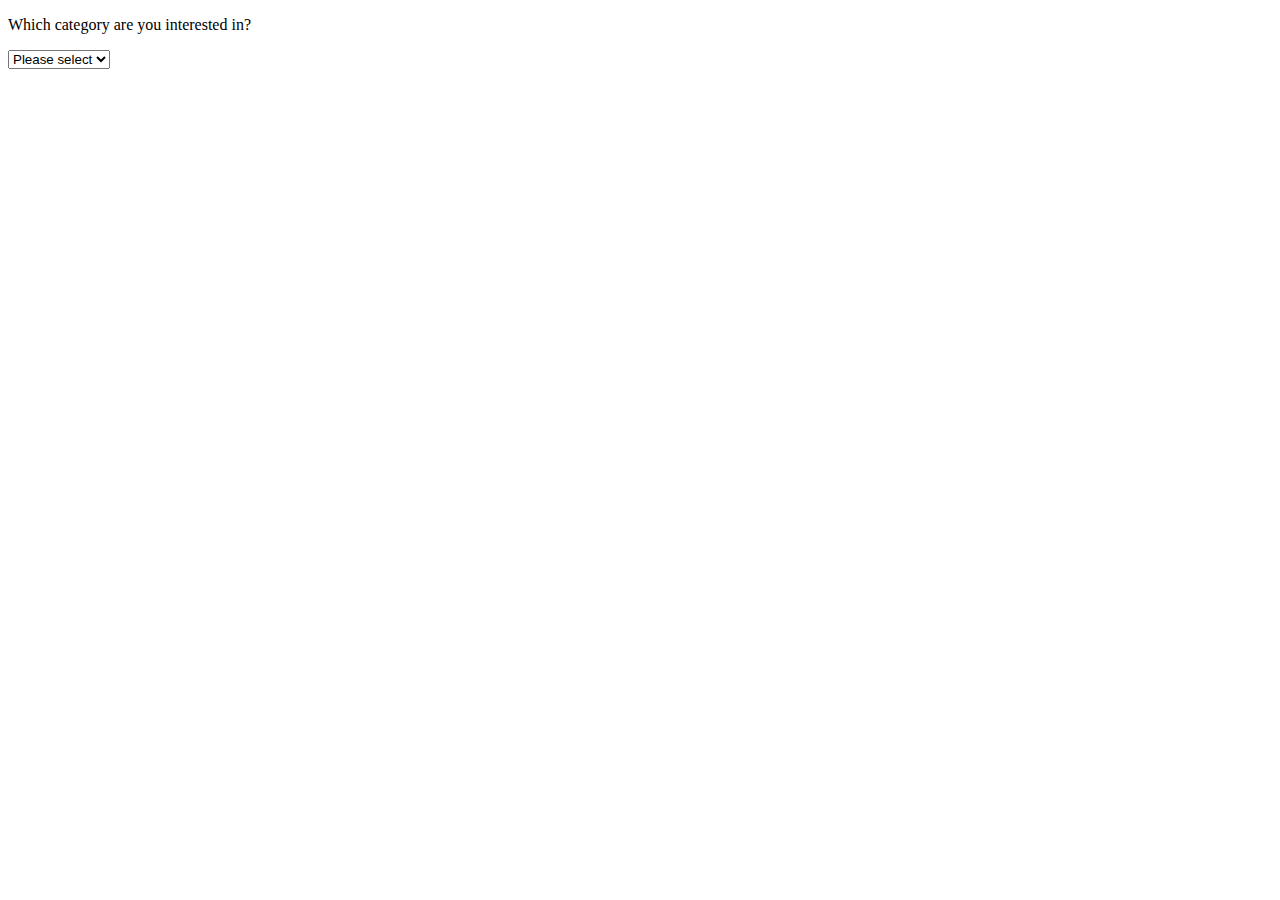
<file: ajax_categoryselect/index.html>
<!DOCTYPE html>
<html lang="en">
<head>
    <meta charset="UTF-8">
    <title>Ajax Cateogry Select</title>
    <style>
        #subcategory-select {
            display: none;
        }
    </style>
</head>
<body>

    <div id="form">
        <p>Which category are you interested in?</p>
        <select id="category-select">
            <option disabled selected>Please select</option>
            <option value="1">Funiture</option>
            <option value="2">Lighting</option>
            <option value="3">Accessories</option>
        </select>

        <select id="subcategory-select">
        </select>

    </div>

    <script>
        function updateSubcategories(){
            var cat_select = document.getElementById("category-select");
            var subcat_select = document.getElementById("subcategory-select");

            var cat_id = cat_select.options[cat_select.selectedIndex].value;

            var url = 'subcategories.php?category_id=' + cat_id;

            var xhr = new XMLHttpRequest();
            xhr.open("GET", url, true);
            xhr.onreadystatechange = function() {
                //console.log(xhr.readyState);
                if(xhr.readyState == 4 && xhr.status == 200) {
                    subcat_select.innerHTML = xhr.responseText;
                    subcat_select.style.display = 'inline';
                }
            };
            xhr.send();
        }

        //Get Category Select Element and listen to the Change event
        var cat_select = document.getElementById("category-select");
        cat_select.addEventListener("change", updateSubcategories);

    </script>

</body>
</html>
</file>
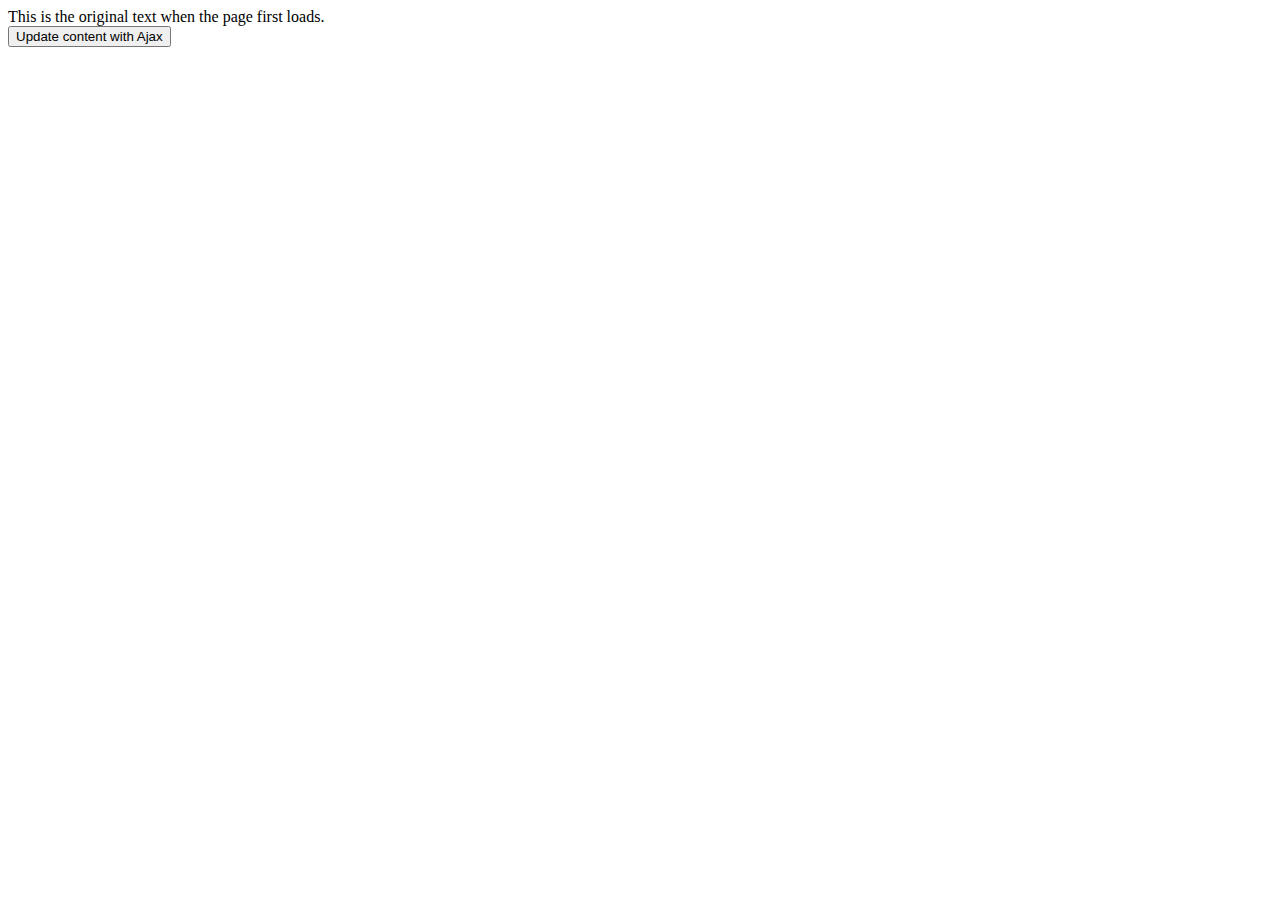
<file: ajax_html/index.html>
<!DOCTYPE html>
<html lang="en">
<head>
    <meta charset="UTF-8">
    <title>Ajax Learning - Respond with HTML partials</title>
</head>

<body>
    <div id="main">
        This is the original text when the page first loads.
    </div>

    <button id="ajax-button" type="button">Update content with Ajax</button>

    <script>
        function replaceText() {
            var xhr = new XMLHttpRequest();
            var target = document.getElementById("main");
            xhr.open("GET", "new_content.php", true);

            xhr.onreadystatechange = function (){
                //Print log in the Console
                console.log('readyState: ' + xhr.readyState);

                if (xhr.readyState == 4 && xhr.status == 200) {
                    target.innerHTML = xhr.responseText;
                }
                if (xhr.readyState == 2) {
                    target.innerHTML = "Loading...";
                }
            }
            xhr.send();
        }

        var button = document.getElementById("ajax-button");
        button.addEventListener("click", replaceText);

    </script>

</body>
</html>
</file>
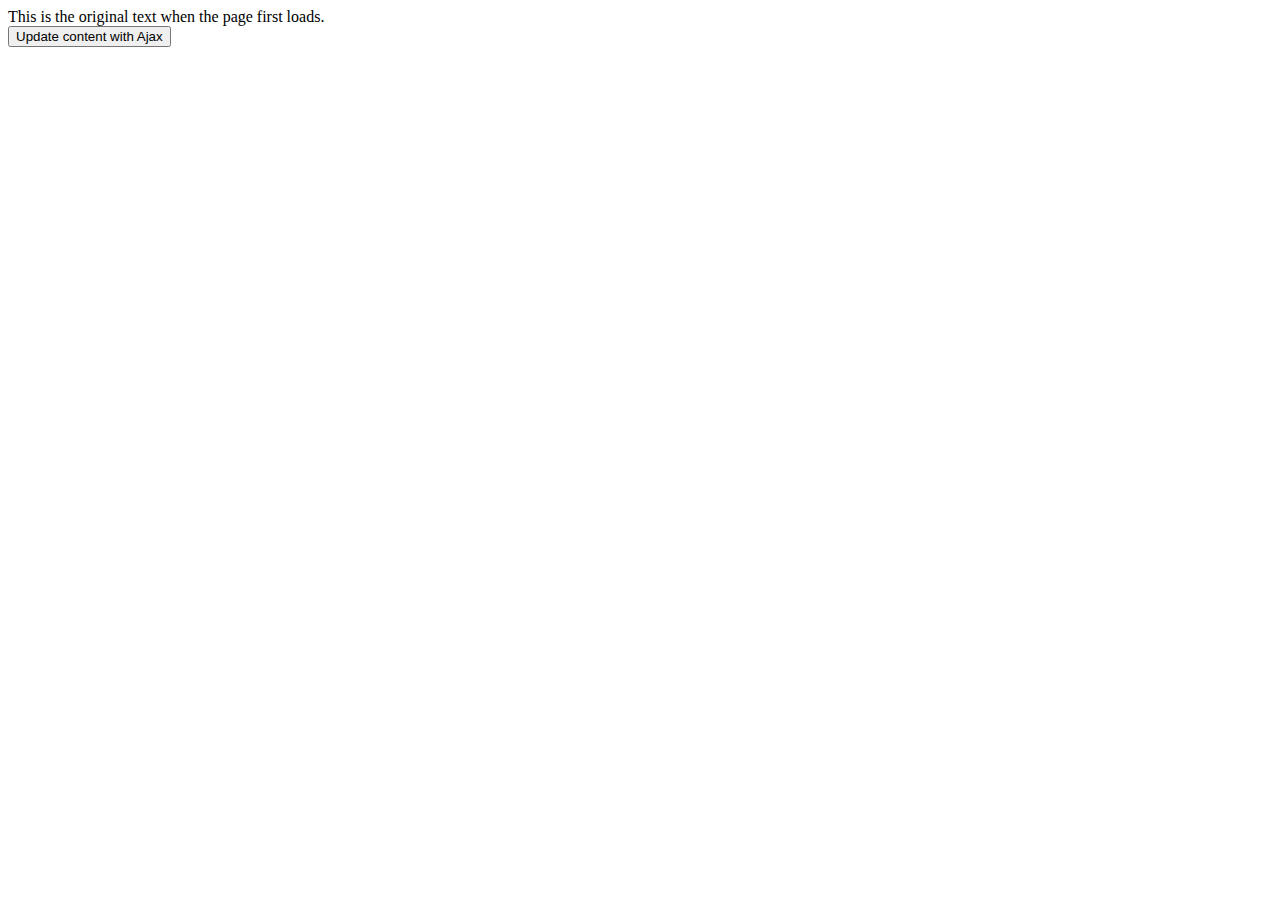
<file: ajax_json/index.html>
<!DOCTYPE html>
<html lang="en">
<head>
    <meta charset="UTF-8">
    <title>Ajax Learning - Respond with JSON data</title>
</head>

<body>
    <div id="main">
        This is the original text when the page first loads.
    </div>

    <button id="ajax-button" type="button">Update content with Ajax</button>

    <script>
        function replaceText() {
            var xhr = new XMLHttpRequest();
            var target = document.getElementById("main");
            xhr.open("GET", "new_content.php", true);

            xhr.onreadystatechange = function (){
                //Print log in the Console
                console.log('readyState: ' + xhr.readyState);

                if (xhr.readyState == 4 && xhr.status == 200) {
                    var json = JSON.parse(xhr.responseText);
                    //target.innerHTML = xhr.responseText;
                    //target.innerHTML = json.regular;
                    target.innerHTML = json.short;
                }
                if (xhr.readyState == 2) {
                    target.innerHTML = "Loading...";
                }
            }
            xhr.send();
        }

        var button = document.getElementById("ajax-button");
        button.addEventListener("click", replaceText);

    </script>

</body>
</html>
</file>
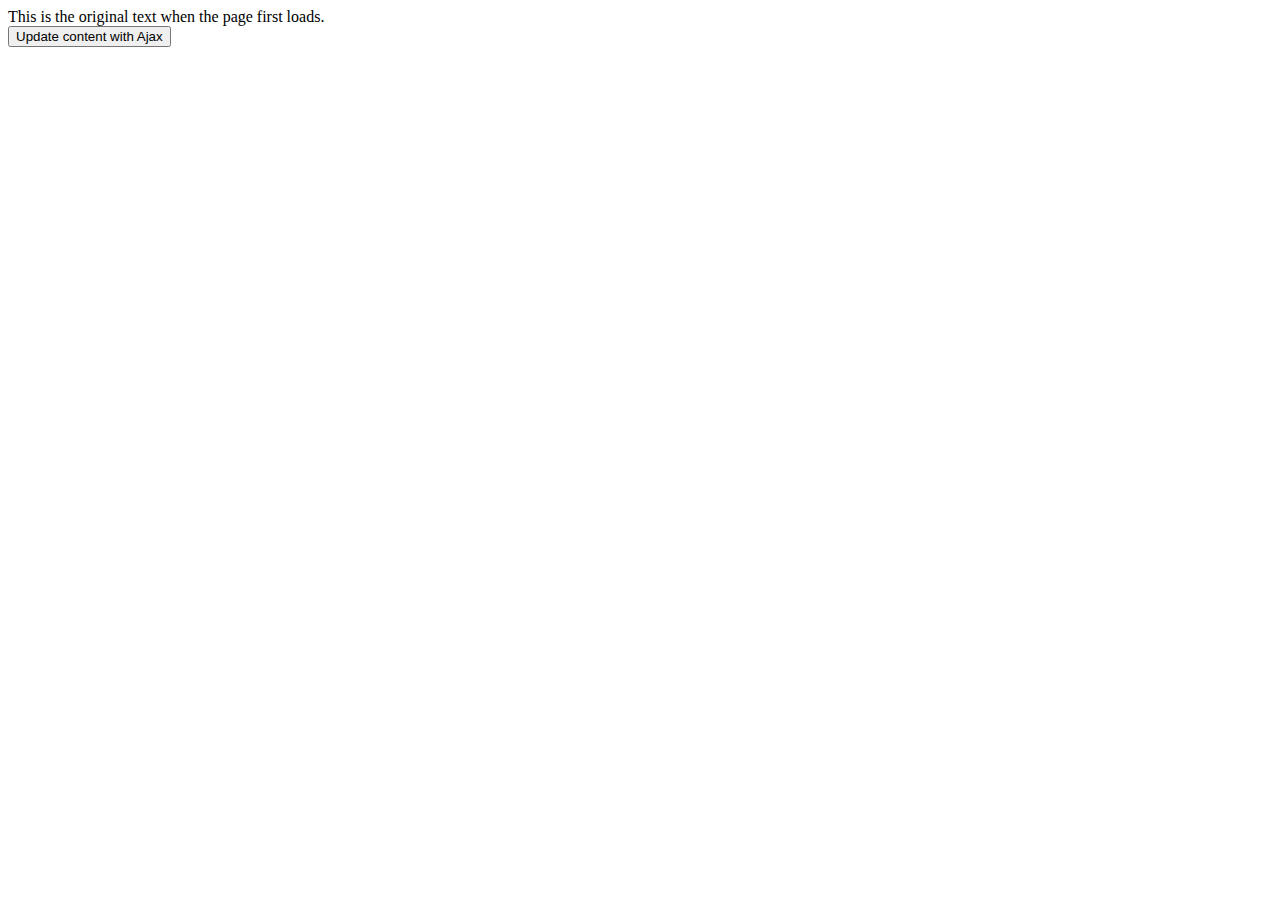
<file: ajax_text/index.html>
<!DOCTYPE html>
<html lang="en">
<head>
    <meta charset="UTF-8">
    <title>Ajax Learning - Load Remote Text Demo</title>
</head>

<body>
    <div id="main">
        This is the original text when the page first loads.
    </div>

    <button id="ajax-button" type="button">Update content with Ajax</button>

    <script>
        function replaceText() {
            var xhr = new XMLHttpRequest();
            var target = document.getElementById("main");
            xhr.open("GET", "new_content.txt", true);

            xhr.onreadystatechange = function (){
                //Print log in the Console
                console.log('readyState: ' + xhr.readyState);

                if (xhr.readyState == 4 && xhr.status == 200) {
                    target.innerHTML = xhr.responseText;
                }
                if (xhr.readyState == 2) {
                    target.innerHTML = "Loading...";
                }
            }
            xhr.send();
        }

        var button = document.getElementById("ajax-button");
        button.addEventListener("click", replaceText);

    </script>

</body>
</html>
</file>
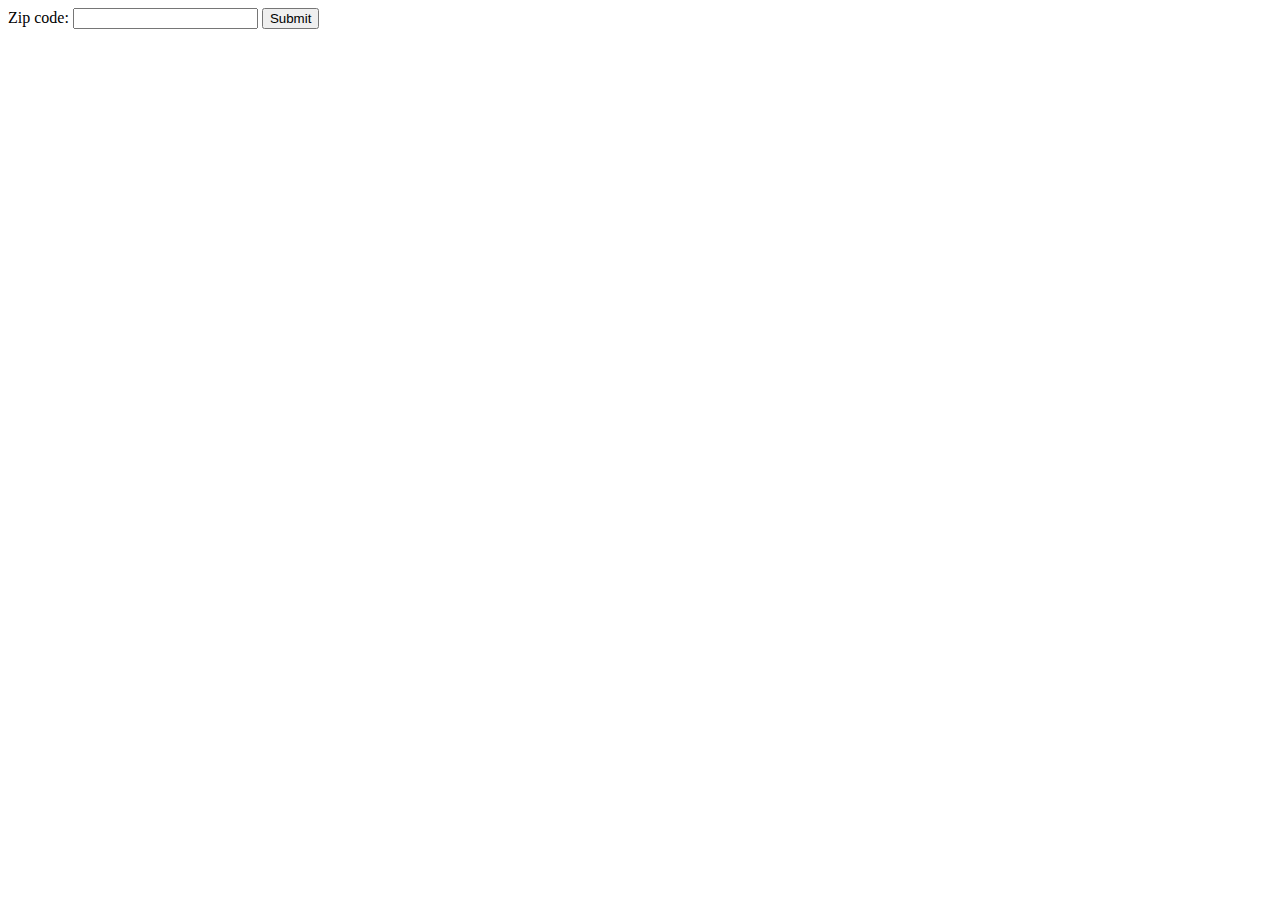
<file: ajax_zipcode/index.html>
<!DOCTYPE html>
<html lang="en">
<head>
    <meta charset="UTF-8">
    <title>Ajax Learning - Load Remote JSON</title>
</head>
<body>

    Zip code: <input id="zipcode" type="text" name="zipcode" />
    <button id="ajax-button" type="button">Submit</button>

    <div id="location"></div>

    <script>
        // Google Map API
        var api = "http://maps.googleapis.com/maps/api/geocode/json";

        function findlocation() {
            var zipcode = document.getElementById('zipcode');
            var url = api + '?address=' + zipcode.value;

            // Ajax Snippet
            var xhr = new XMLHttpRequest();
            xhr.open("GET", url, true);
            xhr.onreadystatechange = function() {
                if(xhr.readyState < 4) {
                    showLoading();
                }
                if(xhr.readyState == 4 && xhr.status == 200) {
                    outputLocation(xhr.responseText);
                }
            };
            xhr.send();
        }

        function showLoading () {
            var target = document.getElementById('location');
            target.innerHTML = "Loading...";
        }

        function outputLocation (data){
            var target = document.getElementById('location');
            var json = JSON.parse(data);
            var address = json.results[0].formatted_address;
            target.innerHTML = address;
        }

        var button = document.getElementById("ajax-button");
        button.addEventListener("click", findlocation);

    </script>

</body>
</html>
</file>
